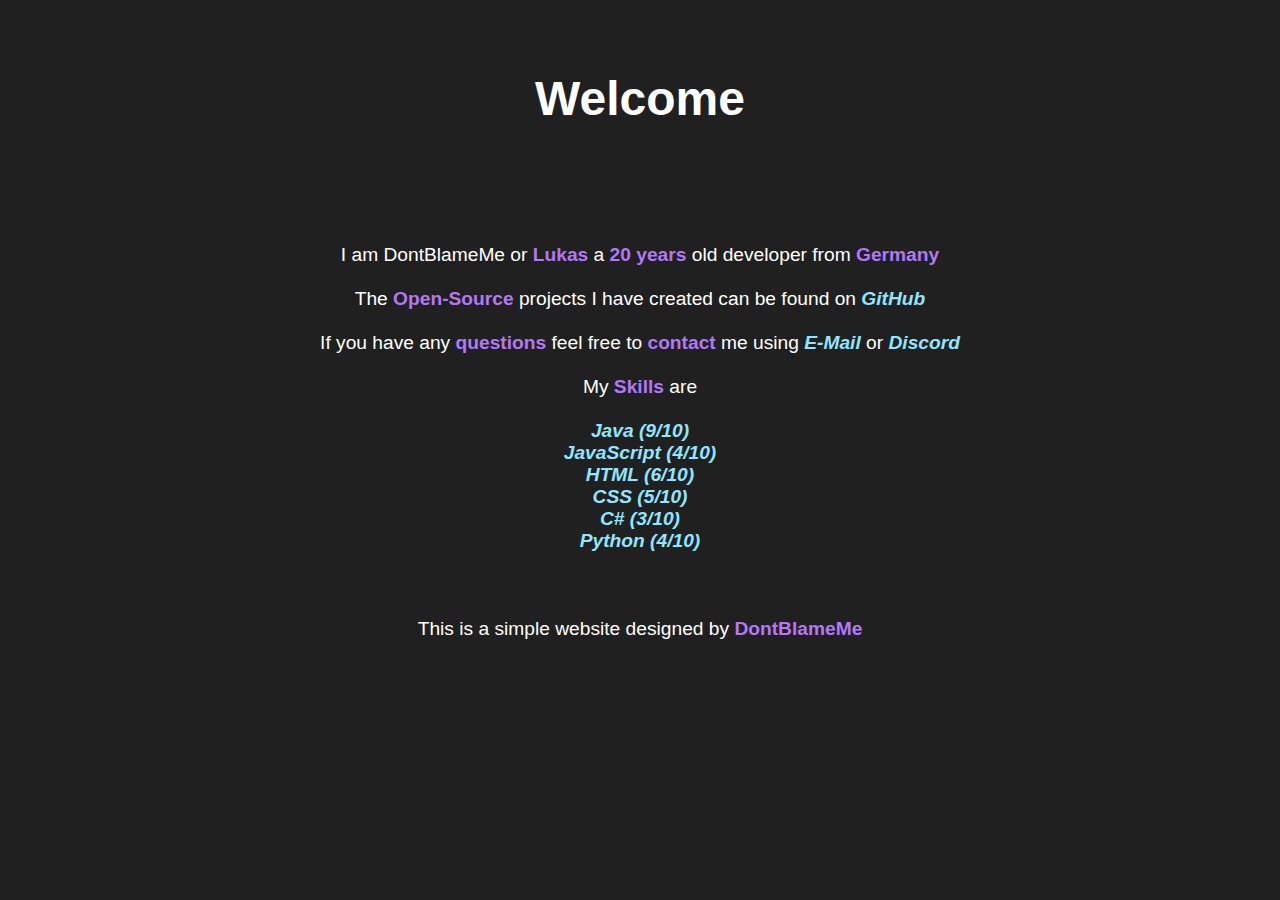
<file: index.html>
<!DOCTYPE html>
<html lang="en">

<head>
    <meta charset="UTF-8">
    <meta http-equiv='refresh' content='0; url=Welcome.html'>
    <meta name="viewport" content="width=device-width, initial-scale=1.0">
    <link rel="shortcut icon" type="image/jpg" href="../images/Icon.jpg"/>
    <title>DontBlameMe</title>
</head>

<body>

    <style>

        body {

            background-color: rgb(32, 32, 42);

        }

    </style>

</body>

</html>
</file>
<file: CSS/style.css>
body {
    background-color: rgb(32,32,32);
    font-family: -apple-system, BlinkMacSystemFont, 'Segoe UI', Roboto, Oxygen, Ubuntu, Cantarell, 'Open Sans', 'Helvetica Neue', sans-serif;
    color: white;
}

h1 {
    font-size: 3vw;
    text-align: center;
    padding-top: 3vw;
}

p {
    font-size: 1.5vw;
    text-align: center;
    padding-top: 5vw;
}

strong {

    font-weight: bolder;
    color: rgb(178, 120, 245);

}

.clickLink {

    text-decoration: none;
    font-style: italic;
    color: rgb(144, 229, 255);
    font-weight: bold;

}

.header {
    display: flex;
    justify-content: center;
    font-size: 3rem;
}

.clickLink:hover, .clickLink:active {

    color: rgb(177, 144, 255);

}

.multiline {

    white-space: pre-wrap;

}

::-webkit-scrollbar {

    width: 12px;
    height: 0;

}

::-webkit-scrollbar-thumb {

    background: linear-gradient(transparent, #6649b8);
    border-radius: 6px;

}
  
body::-webkit-scrollbar-track {
    background: #1e1e24;
}
</file>
